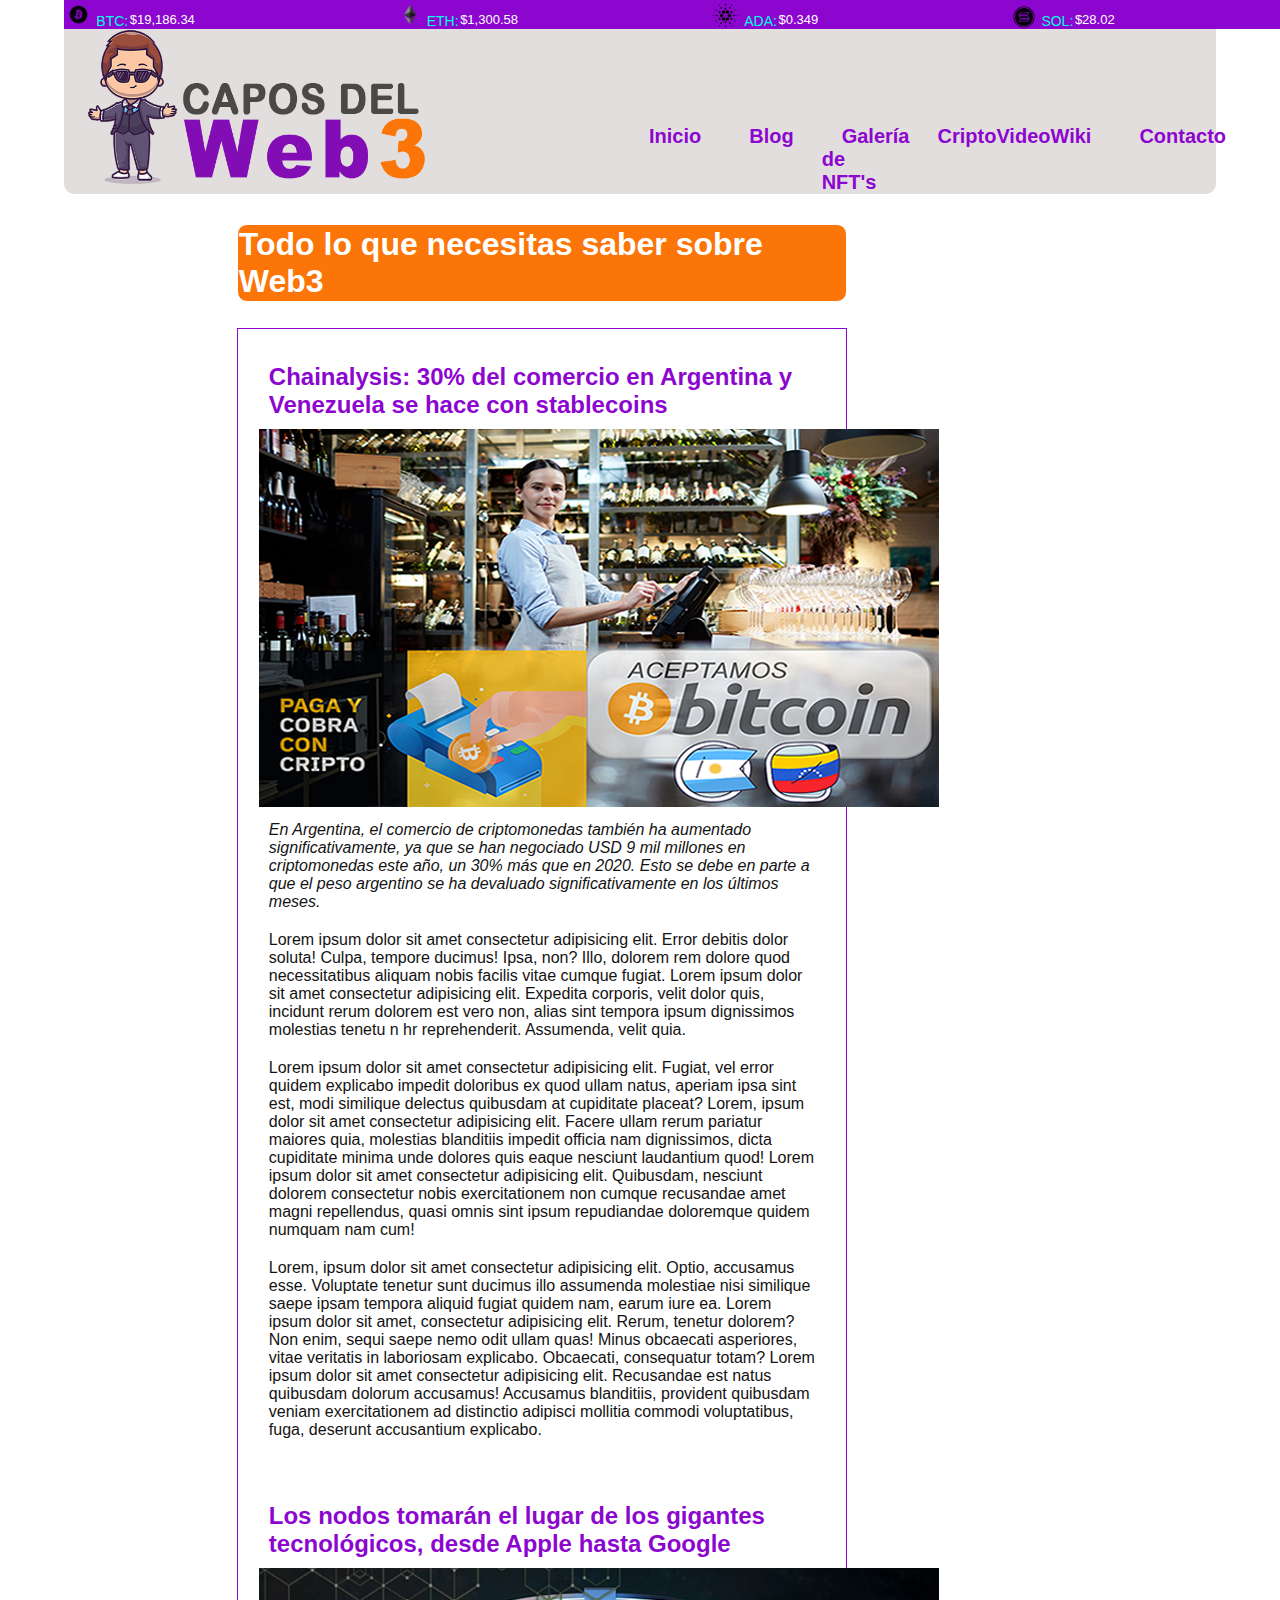
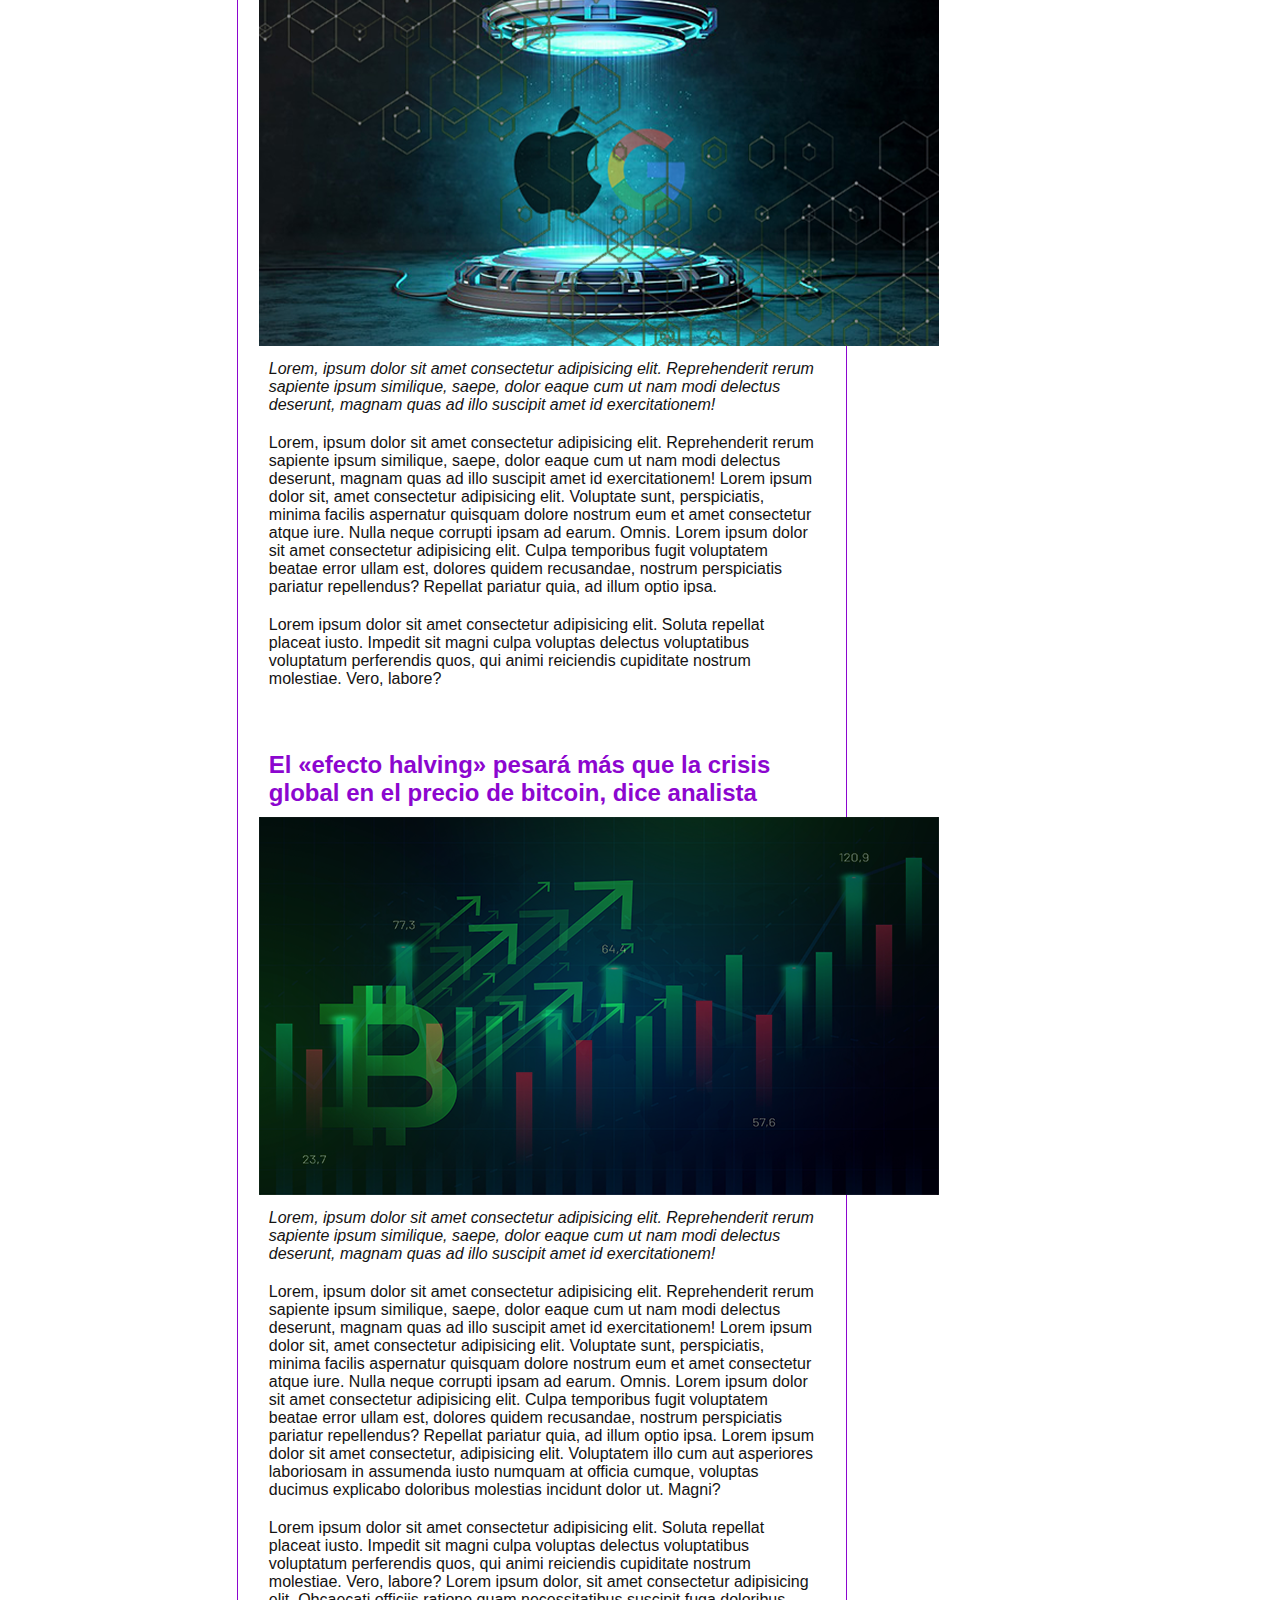
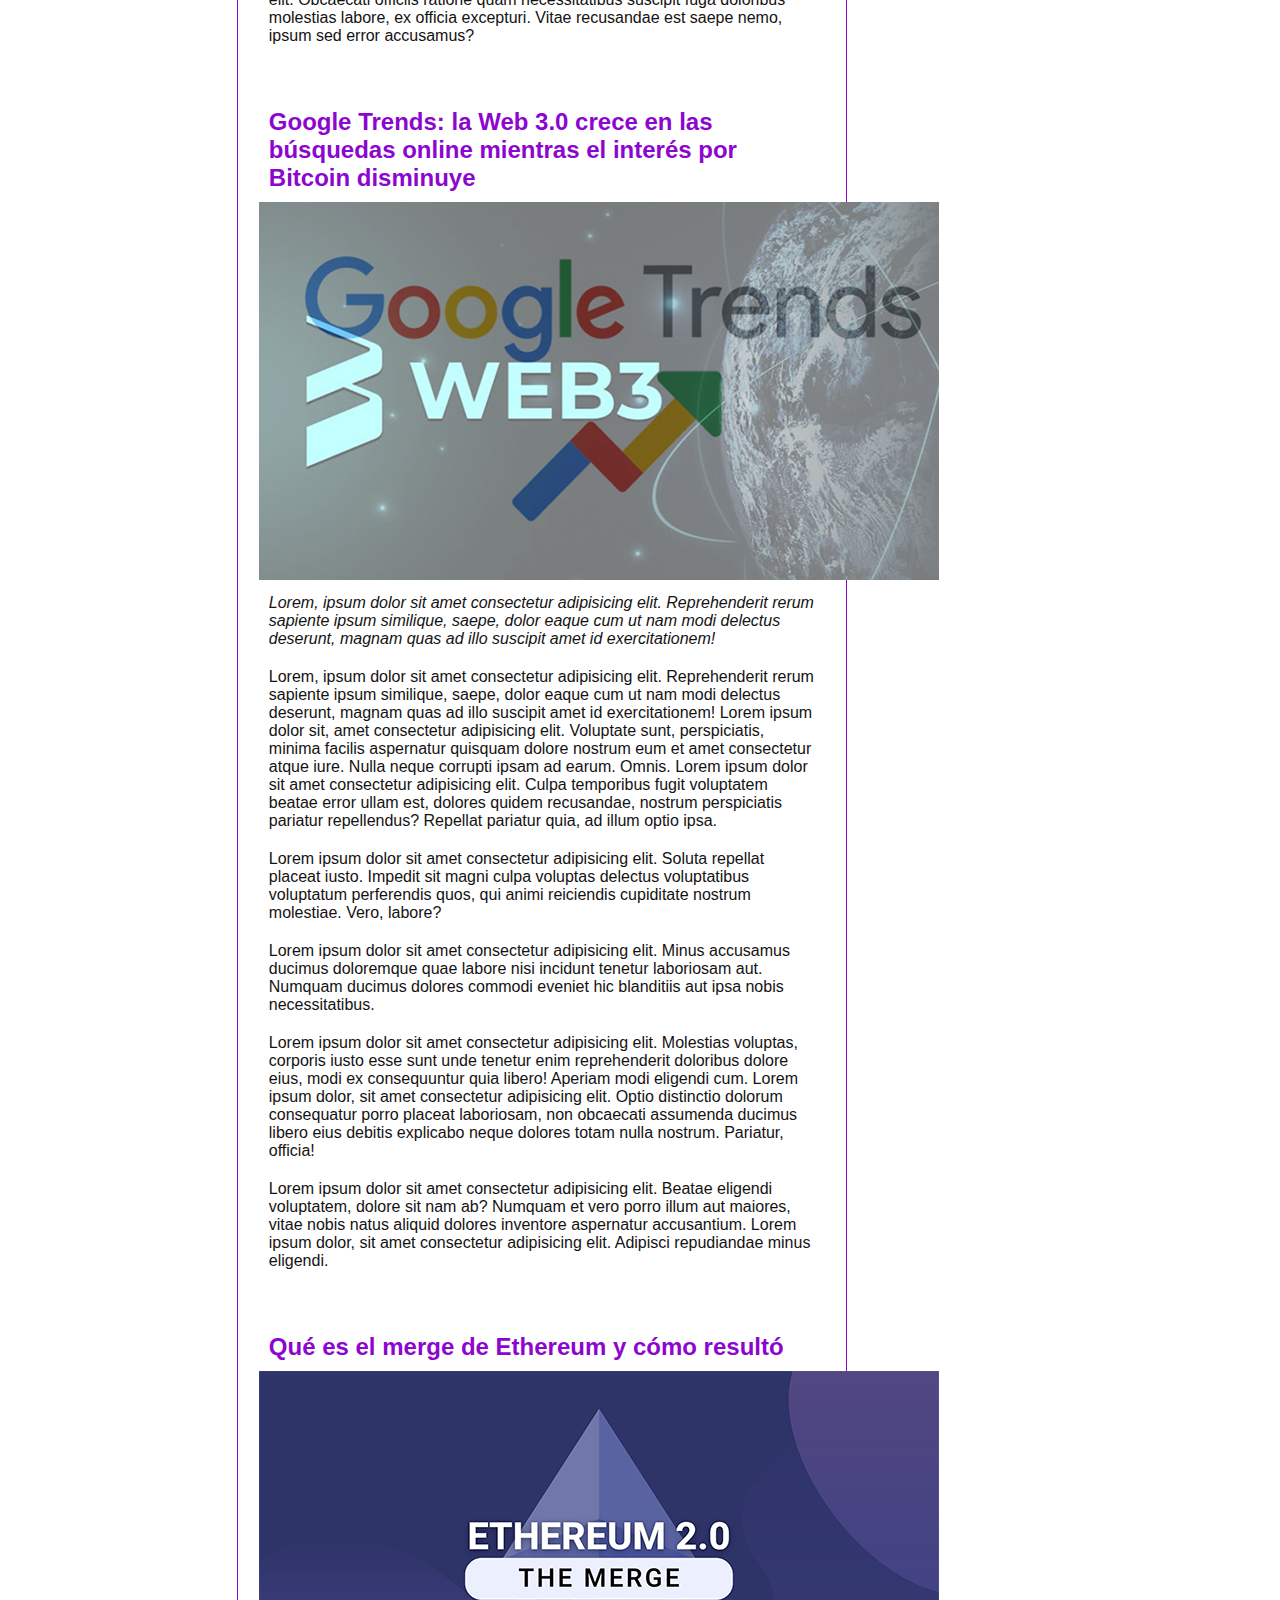
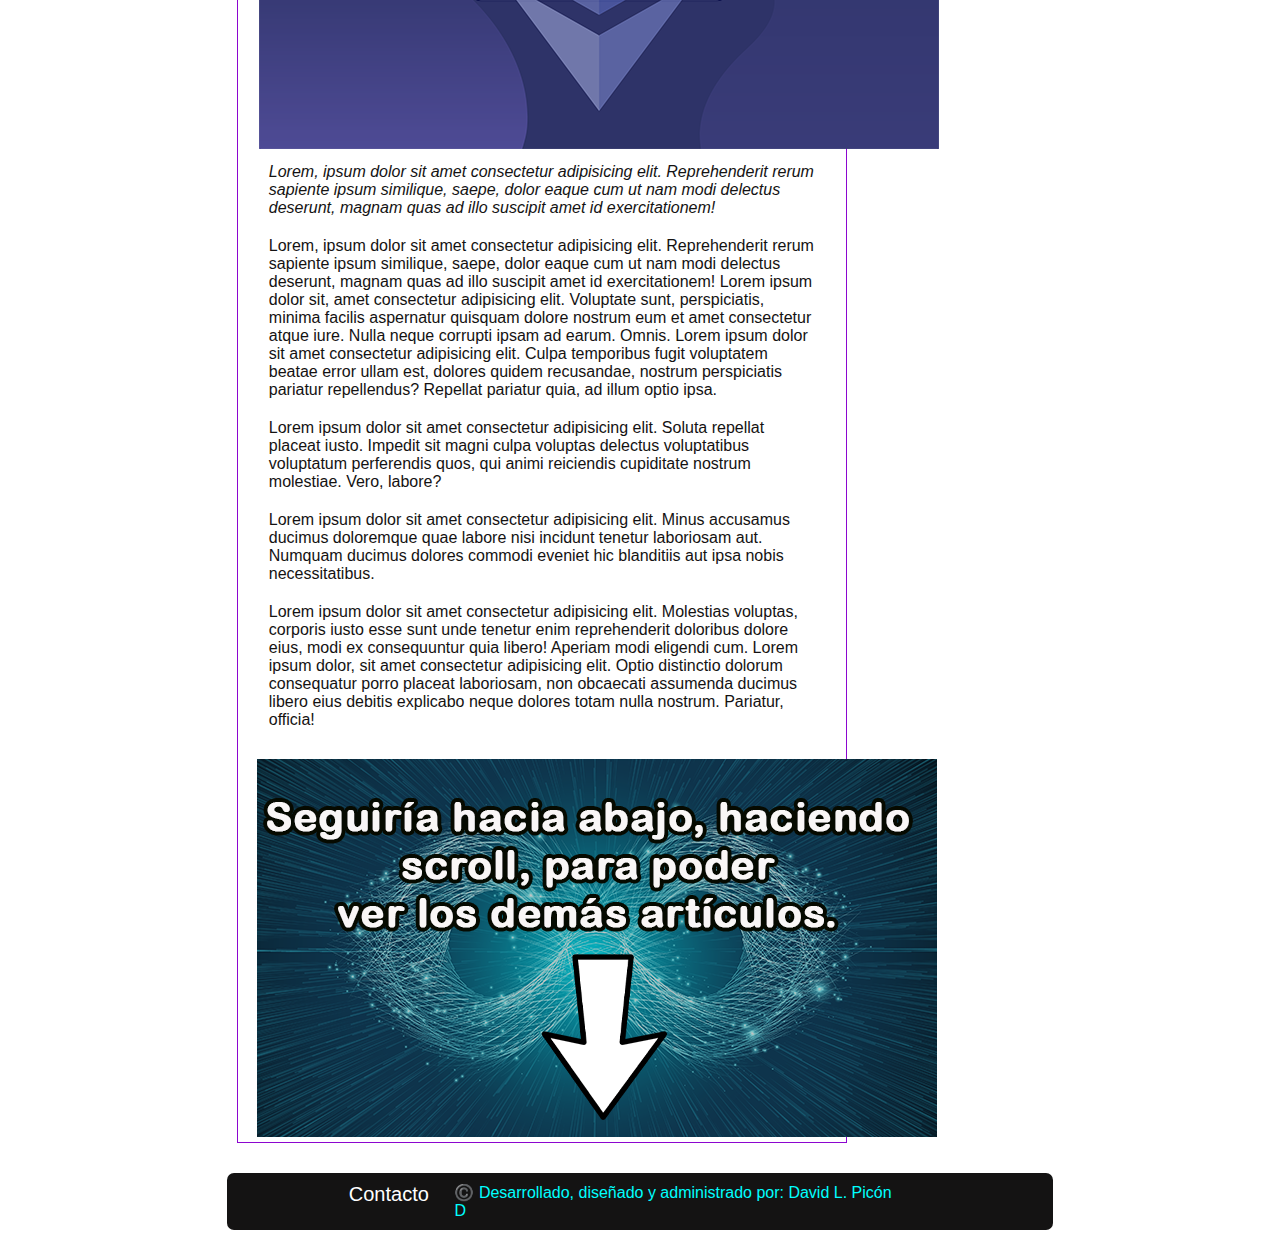
<file: pages/blog.html>
<!DOCTYPE html>
<html lang="en">
<head>
    <meta charset="UTF-8">
    <meta http-equiv="X-UA-Compatible" content="IE=edge">
    <meta name="viewport" content="width=device-width, initial-scale=1.0">
    <link rel="stylesheet" href="../css/styles.css">
    <link rel="icon" type="icon/png" href="img/capito master.png">
    <title><title>Capos del Web3: Blog</title></title>
</head>
<body>
    <header class="mainHeader">
        <div class="divHeader1">
            <ul class="ul">
                <img src="../img/bitcoin_logo_icon_181258.png" alt="Logo ETH" id="btc1">
                <a id="btcCap" href="https://coinmarketcap.com/currencies/bitcoin/">BTC:</a>
                <li class="li">$19,186.34</li>
                <img src="../img/Ethereum-Logo.wine.png" alt="Logo BTC" id="eth1">
                <a id="ethCap" href="https://coinmarketcap.com/currencies/ethereum/">ETH:</a>
                <li class="li">$1,300.58</li>
                <img src="../img/pngwing.com.png" alt="Logo ADA" id="cardano1">
                <a id="adaCap" href="https://coinmarketcap.com/currencies/cardano/">ADA:</a>
                <li class="li">$0.349</li>
                <img src="../img/solana1.png" alt="Logo SOL" id="sol1">
                <a id="solCap" href="https://coinmarketcap.com/currencies/solana/">SOL:</a>
                <li class="li">$28.02</li>
                <img src="../img/polygon-token.png" alt="Logo MATIC" id="matic1">
                <a id="maticCap" href="https://coinmarketcap.com/currencies/solana/">MATIC</a>
                <li class="li">$0.8299</li>
            </ul>
        </div>
        <section class="navSec">
            <img src="../img/capito master copia.png" alt="Logo de Capos del Web3" id="imgLogo">
            <nav class="nav">
                <ul class="luNav">
                    <li>
                        <a class="aNav" href="../index.html">Inicio</a>
                    </li>
                    <li>
                        <a class="aNav" href="blog.html">Blog</a>
                    </li>
                    <li>
                        <a class="aNav" href="galeriaDeNftS.html">Galería de NFT's</a>
                    </li>
                    <li>
                        <a class="aNav" href="criptoVideoWiki.html">CriptoVideoWiki</a>
                    </li>
                    <li>
                        <a class="aNav" href="contacto.html">Contacto</a>
                    </li>
                </ul>
            </nav>
        </section>
    </header>
    
        <div class="container">
            <header class="header">
                <h1>Todo lo que necesitas saber sobre Web3</h1>
            </header>
            <main class="content">               
                <article class="article">
                    <h2>
                        Chainalysis: 30% del comercio en Argentina y Venezuela se hace con stablecoins
                    </h2>
                    <img class="articleImage" src="../img/seAceptaBitcoinCopia113311.png" alt="Argentina y Venezuela a la cabeza del comercio con criptomonedas" id="CabezaCriptosImg">
                    <p class="argyVen">En Argentina, el comercio de criptomonedas también ha aumentado significativamente, ya que se han negociado USD 9 mil millones en criptomonedas este año, un 30% más que en 2020. Esto se debe en parte a que el peso argentino se ha devaluado significativamente en los últimos meses.</p>
                    <p class="pText"> 
                    Lorem ipsum dolor sit amet consectetur adipisicing elit. Error debitis dolor soluta! Culpa, tempore ducimus! Ipsa, non? Illo, dolorem rem dolore quod necessitatibus aliquam nobis facilis vitae cumque fugiat. Lorem ipsum dolor sit amet consectetur adipisicing elit. Expedita corporis, velit dolor quis, incidunt rerum dolorem est vero non, alias sint tempora ipsum dignissimos molestias tenetu  n hr reprehenderit. Assumenda, velit quia.  
                    </p>
                    <p class="pText">
                        Lorem ipsum dolor sit amet consectetur adipisicing elit. Fugiat, vel error quidem explicabo impedit doloribus ex quod ullam natus, aperiam ipsa sint est, modi similique delectus quibusdam at cupiditate placeat? Lorem, ipsum dolor sit amet consectetur adipisicing elit. Facere ullam rerum pariatur maiores quia, molestias blanditiis impedit officia nam dignissimos, dicta cupiditate minima unde dolores quis eaque nesciunt laudantium quod! Lorem ipsum dolor sit amet consectetur adipisicing elit. Quibusdam, nesciunt dolorem consectetur nobis exercitationem non cumque recusandae amet magni repellendus, quasi omnis sint ipsum repudiandae doloremque quidem numquam nam cum!
                    </p>
                    <p class="pText">
                        Lorem, ipsum dolor sit amet consectetur adipisicing elit. Optio, accusamus esse. Voluptate tenetur sunt ducimus illo assumenda molestiae nisi similique saepe ipsam tempora aliquid fugiat quidem nam, earum iure ea. Lorem ipsum dolor sit amet, consectetur adipisicing elit. Rerum, tenetur dolorem? Non enim, sequi saepe nemo odit ullam quas! Minus obcaecati asperiores, vitae veritatis in laboriosam explicabo. Obcaecati, consequatur totam? Lorem ipsum dolor sit amet consectetur adipisicing elit. Recusandae est natus quibusdam dolorum accusamus! Accusamus blanditiis, provident quibusdam veniam exercitationem ad distinctio adipisci mollitia commodi voluptatibus, fuga, deserunt accusantium explicabo.
                    </p>
                </article>
                <article class="article">
                    <h2 class="article"> <a class="article" href="https://es.cointelegraph.com/news/nodes-are-going-to-dethrone-tech-giants-from-apple-to-google">Los nodos tomarán el lugar de los gigantes tecnológicos, desde Apple hasta Google</a>
                    </h2>
                    <img class="articleImage" src="../img/nodosDestronanGoogleYApple1Copia.png" alt="Nodos Son Libertad">
                    <p class="argyVen">Lorem, ipsum dolor sit amet consectetur adipisicing elit. Reprehenderit rerum sapiente ipsum similique, saepe, dolor eaque cum ut nam modi delectus deserunt, magnam quas ad illo suscipit amet id exercitationem!</p>
                    <p class="pText">Lorem, ipsum dolor sit amet consectetur adipisicing elit. Reprehenderit rerum sapiente ipsum similique, saepe, dolor eaque cum ut nam modi delectus deserunt, magnam quas ad illo suscipit amet id exercitationem! Lorem ipsum dolor sit, amet consectetur adipisicing elit. Voluptate sunt, perspiciatis, minima facilis aspernatur quisquam dolore nostrum eum et amet consectetur atque iure. Nulla neque corrupti ipsam ad earum. Omnis. Lorem ipsum dolor sit amet consectetur adipisicing elit. Culpa temporibus fugit voluptatem beatae error ullam est, dolores quidem recusandae, nostrum perspiciatis pariatur repellendus? Repellat pariatur quia, ad illum optio ipsa.</p>
                    <p class="pText">
                        Lorem ipsum dolor sit amet consectetur adipisicing elit. Soluta repellat placeat iusto. Impedit sit magni culpa voluptas delectus voluptatibus voluptatum perferendis quos, qui animi reiciendis cupiditate nostrum molestiae. Vero, labore?
                    </p>
                </article>
                <article class="article">
                    <h2 class="article">
                        El «efecto halving» pesará más que la crisis global en el precio de bitcoin, dice analista
                    </h2>
                    <img class="articleImage" src="../img/btcHalving33 copia.png" alt="Efecto Halving">
                    <p class="argyVen">Lorem, ipsum dolor sit amet consectetur adipisicing elit. Reprehenderit rerum sapiente ipsum similique, saepe, dolor eaque cum ut nam modi delectus deserunt, magnam quas ad illo suscipit amet id exercitationem!</p>
                    <p class="pText">Lorem, ipsum dolor sit amet consectetur adipisicing elit. Reprehenderit rerum sapiente ipsum similique, saepe, dolor eaque cum ut nam modi delectus deserunt, magnam quas ad illo suscipit amet id exercitationem! Lorem ipsum dolor sit, amet consectetur adipisicing elit. Voluptate sunt, perspiciatis, minima facilis aspernatur quisquam dolore nostrum eum et amet consectetur atque iure. Nulla neque corrupti ipsam ad earum. Omnis. Lorem ipsum dolor sit amet consectetur adipisicing elit. Culpa temporibus fugit voluptatem beatae error ullam est, dolores quidem recusandae, nostrum perspiciatis pariatur repellendus? Repellat pariatur quia, ad illum optio ipsa. Lorem ipsum dolor sit amet consectetur, adipisicing elit. Voluptatem illo cum aut asperiores laboriosam in assumenda iusto numquam at officia cumque, voluptas ducimus explicabo doloribus molestias incidunt dolor ut. Magni?</p>
                    <p class="pText">
                        Lorem ipsum dolor sit amet consectetur adipisicing elit. Soluta repellat placeat iusto. Impedit sit magni culpa voluptas delectus voluptatibus voluptatum perferendis quos, qui animi reiciendis cupiditate nostrum molestiae. Vero, labore? Lorem ipsum dolor, sit amet consectetur adipisicing elit. Obcaecati officiis ratione quam necessitatibus suscipit fuga doloribus molestias labore, ex officia excepturi. Vitae recusandae est saepe nemo, ipsum sed error accusamus?
                    </p>
                </article>
                <article class="article">
                    <h2 class="article">Google Trends: la Web 3.0 crece en las búsquedas online mientras el interés por Bitcoin disminuye</h2>
                    <img class="articleImage" src="../img/gTrendsCopia.png" alt="Web3 aumenta búsquedas en Google">
                    <p class="argyVen">Lorem, ipsum dolor sit amet consectetur adipisicing elit. Reprehenderit rerum sapiente ipsum similique, saepe, dolor eaque cum ut nam modi delectus deserunt, magnam quas ad illo suscipit amet id exercitationem!</p>
                    <p class="pText">Lorem, ipsum dolor sit amet consectetur adipisicing elit. Reprehenderit rerum sapiente ipsum similique, saepe, dolor eaque cum ut nam modi delectus deserunt, magnam quas ad illo suscipit amet id exercitationem! Lorem ipsum dolor sit, amet consectetur adipisicing elit. Voluptate sunt, perspiciatis, minima facilis aspernatur quisquam dolore nostrum eum et amet consectetur atque iure. Nulla neque corrupti ipsam ad earum. Omnis. Lorem ipsum dolor sit amet consectetur adipisicing elit. Culpa temporibus fugit voluptatem beatae error ullam est, dolores quidem recusandae, nostrum perspiciatis pariatur repellendus? Repellat pariatur quia, ad illum optio ipsa.</p>
                    <p class="pText">
                        Lorem ipsum dolor sit amet consectetur adipisicing elit. Soluta repellat placeat iusto. Impedit sit magni culpa voluptas delectus voluptatibus voluptatum perferendis quos, qui animi reiciendis cupiditate nostrum molestiae. Vero, labore?
                    <p class="pText">
                        Lorem ipsum dolor sit amet consectetur adipisicing elit. Minus accusamus ducimus doloremque quae labore nisi incidunt tenetur laboriosam aut. Numquam ducimus dolores commodi eveniet hic blanditiis aut ipsa nobis necessitatibus.
                    </p>
                    <p class="pText">
                        Lorem ipsum dolor sit amet consectetur adipisicing elit. Molestias voluptas, corporis iusto esse sunt unde tenetur enim reprehenderit doloribus dolore eius, modi ex consequuntur quia libero! Aperiam modi eligendi cum. Lorem ipsum dolor, sit amet consectetur adipisicing elit. Optio distinctio dolorum consequatur porro placeat laboriosam, non obcaecati assumenda ducimus libero eius debitis explicabo neque dolores totam nulla nostrum. Pariatur, officia!
                    </p>

                    <p class="pText">
                        Lorem ipsum dolor sit amet consectetur adipisicing elit. Beatae eligendi voluptatem, dolore sit nam ab? Numquam et vero porro illum aut maiores, vitae nobis natus aliquid dolores inventore aspernatur accusantium. Lorem ipsum dolor, sit amet consectetur adipisicing elit. Adipisci repudiandae minus eligendi.
                    </p>
                </article>
                <article class="article">
                    <h2 class="article">
                        Qué es el merge de Ethereum y cómo resultó
                    </h2>
                    <img class="articleImage" src="../img/ethereum-2-the-merge-transition.png" alt="Ethereum Merge">
                    <p class="argyVen">Lorem, ipsum dolor sit amet consectetur adipisicing elit. Reprehenderit rerum sapiente ipsum similique, saepe, dolor eaque cum ut nam modi delectus deserunt, magnam quas ad illo suscipit amet id exercitationem!</p>
                    <p class="pText">Lorem, ipsum dolor sit amet consectetur adipisicing elit. Reprehenderit rerum sapiente ipsum similique, saepe, dolor eaque cum ut nam modi delectus deserunt, magnam quas ad illo suscipit amet id exercitationem! Lorem ipsum dolor sit, amet consectetur adipisicing elit. Voluptate sunt, perspiciatis, minima facilis aspernatur quisquam dolore nostrum eum et amet consectetur atque iure. Nulla neque corrupti ipsam ad earum. Omnis. Lorem ipsum dolor sit amet consectetur adipisicing elit. Culpa temporibus fugit voluptatem beatae error ullam est, dolores quidem recusandae, nostrum perspiciatis pariatur repellendus? Repellat pariatur quia, ad illum optio ipsa.</p>
                    <p class="pText">
                        Lorem ipsum dolor sit amet consectetur adipisicing elit. Soluta repellat placeat iusto. Impedit sit magni culpa voluptas delectus voluptatibus voluptatum perferendis quos, qui animi reiciendis cupiditate nostrum molestiae. Vero, labore?
                    <p class="pText">
                        Lorem ipsum dolor sit amet consectetur adipisicing elit. Minus accusamus ducimus doloremque quae labore nisi incidunt tenetur laboriosam aut. Numquam ducimus dolores commodi eveniet hic blanditiis aut ipsa nobis necessitatibus.
                    </p>
                    <p class="pText">
                        Lorem ipsum dolor sit amet consectetur adipisicing elit. Molestias voluptas, corporis iusto esse sunt unde tenetur enim reprehenderit doloribus dolore eius, modi ex consequuntur quia libero! Aperiam modi eligendi cum. Lorem ipsum dolor, sit amet consectetur adipisicing elit. Optio distinctio dolorum consequatur porro placeat laboriosam, non obcaecati assumenda ducimus libero eius debitis explicabo neque dolores totam nulla nostrum. Pariatur, officia!
                    </p>

                </article>
                <article>
                    <img id="paBajo" class="articleImage" src="../img/sigueHaciaAbajo11.png" alt="">
                </article>
            </main>
            <section>

            </section>
        </div>
            
    <footer class="footer">
        <a id="fContact" href="pages/contacto.html">Contacto</a> 
        <p id="davidLP" class="pFooter"> ©️ Desarrollado, diseñado y administrado por: David L. Picón D</p>
    </footer>
        </footer>
</body>

</html>
</file>
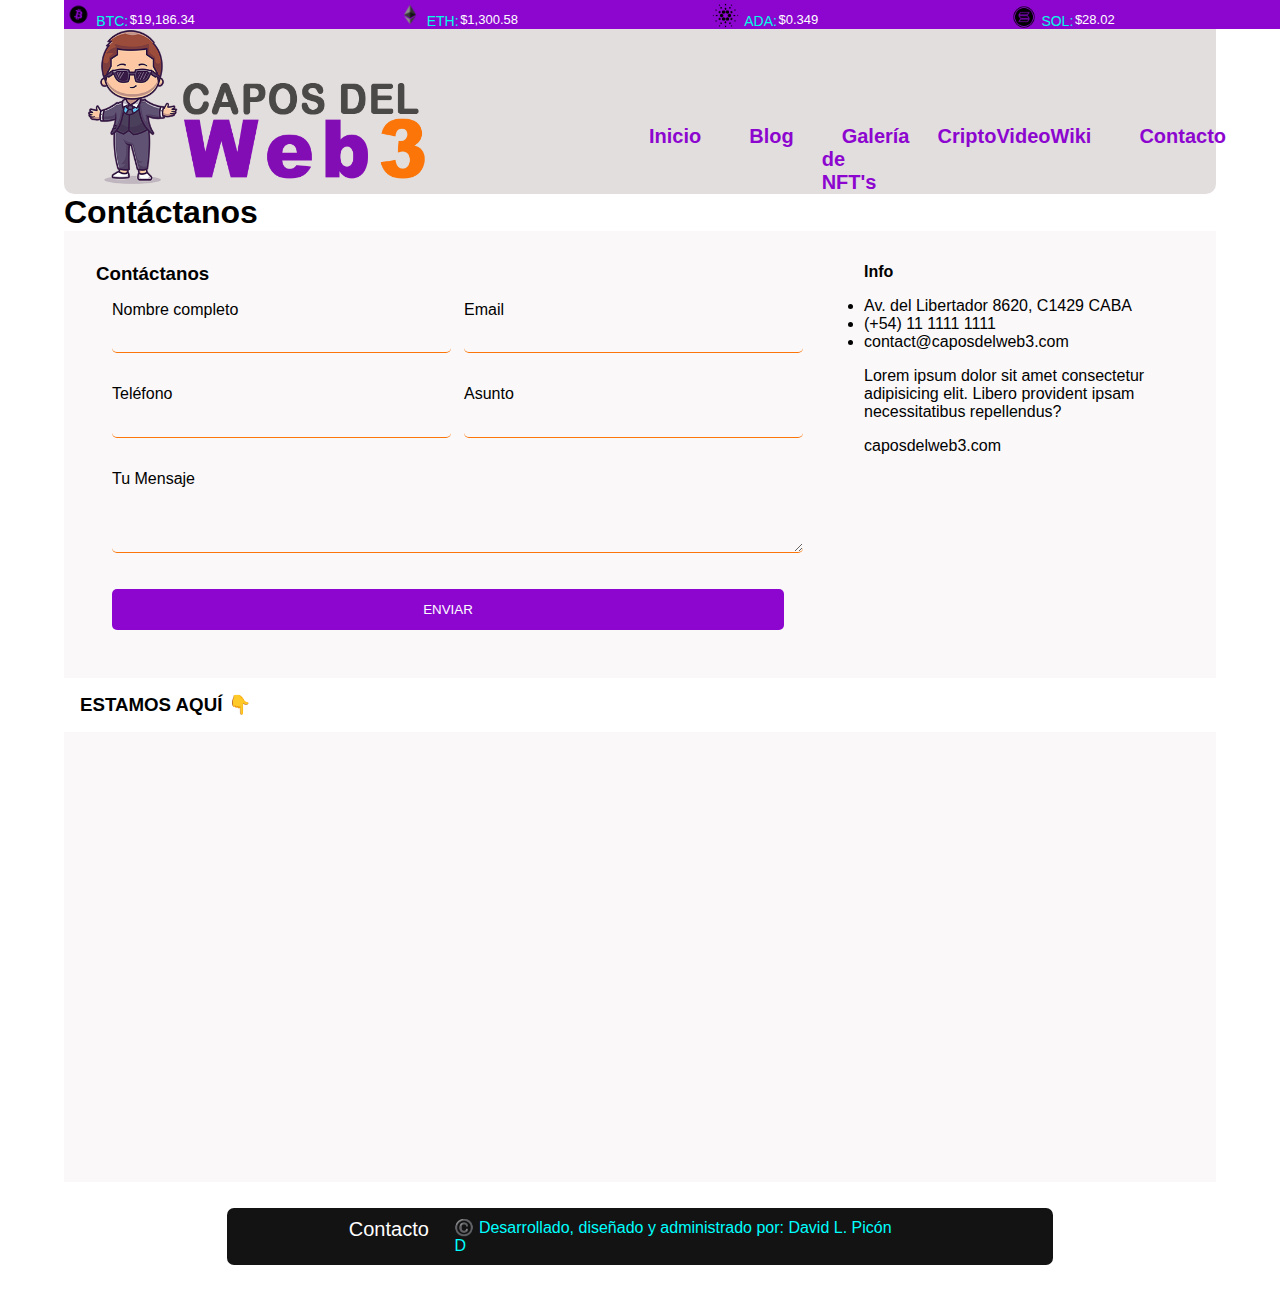
<file: pages/contacto.html>
<!DOCTYPE html>
<html lang="es">
<head>
    <meta charset="UTF-8">
    <meta http-equiv="X-UA-Compatible" content="IE=edge">
    <meta name="viewport" content="width=device-width, initial-scale=1.0">
    <link rel="stylesheet" href="../css/styles.css">
    <link rel="icon" type="icon/png" href="img/capito master.png">
    <title>Capos del Web3: Contacto</title>
</head>
<body>
    <header>
        <div class="divHeader1">
            <ul class="ul">
                <img src="../img/bitcoin_logo_icon_181258.png" alt="Logo ETH" id="btc1">
                <a id="btcCap" href="https://coinmarketcap.com/currencies/bitcoin/">BTC:</a>
                <li class="li">$19,186.34</li>
                <img src="../img/Ethereum-Logo.wine.png" alt="Logo BTC" id="eth1">
                <a id="ethCap" href="https://coinmarketcap.com/currencies/ethereum/">ETH:</a>
                <li class="li">$1,300.58</li>
                <img src="../img/pngwing.com.png" alt="Logo ADA" id="cardano1">
                <a id="adaCap" href="https://coinmarketcap.com/currencies/cardano/">ADA:</a>
                <li class="li">$0.349</li>
                <img src="../img/solana1.png" alt="Logo SOL" id="sol1">
                <a id="solCap" href="https://coinmarketcap.com/currencies/solana/">SOL:</a>
                <li class="li">$28.02</li>
                <img src="../img/polygon-token.png" alt="Logo MATIC" id="matic1">
                <a id="maticCap" href="https://coinmarketcap.com/currencies/solana/">MATIC</a>
                <li class="li">$0.8299</li>
            </ul>
        </div>
        <section class="navSec">
            <img src="../img/capito master copia.png" alt="Logo de Capos del Web3" id="imgLogo">
            <nav class="nav">
                <ul class="luNav">
                    <li>
                        <a class="aNav" href="../index.html">Inicio</a>
                    </li>
                    <li>
                        <a class="aNav" href="blog.html">Blog</a>
                    </li>
                    <li>
                        <a class="aNav" href="galeriaDeNftS.html">Galería de NFT's</a>
                    </li>
                    <li>
                        <a class="aNav" href="criptoVideoWiki.html">CriptoVideoWiki</a>
                    </li>
                    <li>
                        <a class="aNav" href="contacto.html">Contacto</a>
                    </li>
                </ul>
            </nav>
        </section>
    
        <div class="contentContact">

            <h1 class="CabeceraContact">Contáctanos</h1>
    
            <div class="contact-wrapper animated bounceInUp">
                <div class="contact-form">
                    <h3>Contáctanos</h3>
                    <form action="">
                        <p>
                            <label>Nombre completo</label>
                            <input type="text" name="fullname">
                        </p>
                        <p>
                            <label>Email</label>
                            <input type="email" name="email">
                        </p>
                        <p>
                            <label>Teléfono</label>
                            <input type="tel" name="phone">
                        </p>
                        <p>
                            <label>Asunto</label>
                            <input type="text" name="affair">
                        </p>
                        <p class="block">
                           <label>Tu Mensaje</label> 
                            <textarea name="message" rows="3"></textarea>
                        </p>
                        <p class="block">
                            <button>
                                Enviar
                            </button>
                        </p>
                    </form>
                </div>
                <div class="contact-info">
                    <h4>Info</h4>
                    <ul class=".ulC">
                        <li><i class="fas fa-map-marker-alt"></i> Av. del Libertador 8620, C1429 CABA</li>
                        <li><i class="fas fa-phone"></i> (+54) 11 1111 1111</li>
                        <li><i class="fas fa-envelope-open-text"></i> contact@caposdelweb3.com</li>
                    </ul>
                    <p>Lorem ipsum dolor sit amet consectetur adipisicing elit. Libero provident ipsam necessitatibus repellendus?</p>
                    <p>caposdelweb3.com</p>
                </div>
            </div>
    
        </div>
        <h3 class="here">ESTAMOS AQUÍ 👇</h3>
        <div class="contentContact">
            <iframe class="map" src="https://www.google.com/maps/embed?pb=!1m18!1m12!1m3!1d52594.17197344574!2d-58.5074895916211!3d-34.52478856366048!2m3!1f0!2f0!3f0!3m2!1i1024!2i768!4f13.1!3m3!1m2!1s0x95bcb7ab99004b1f%3A0x2da179aed9a40944!2sHIT%20Libertador!5e0!3m2!1ses-419!2sar!4v1666845975946!5m2!1ses-419!2sar" width="600" height="450" style="border:0;" allowfullscreen="" loading="lazy" referrerpolicy="no-referrer-when-downgrade"></iframe>
        </div>
    <footer class="footer">
        <a id="fContact" href="pages/contacto.html">Contacto</a> 
        <p id="davidLP" class="pFooter"> ©️ Desarrollado, diseñado y administrado por: David L. Picón D</p>
    </footer>

</body>
</html>
</file>
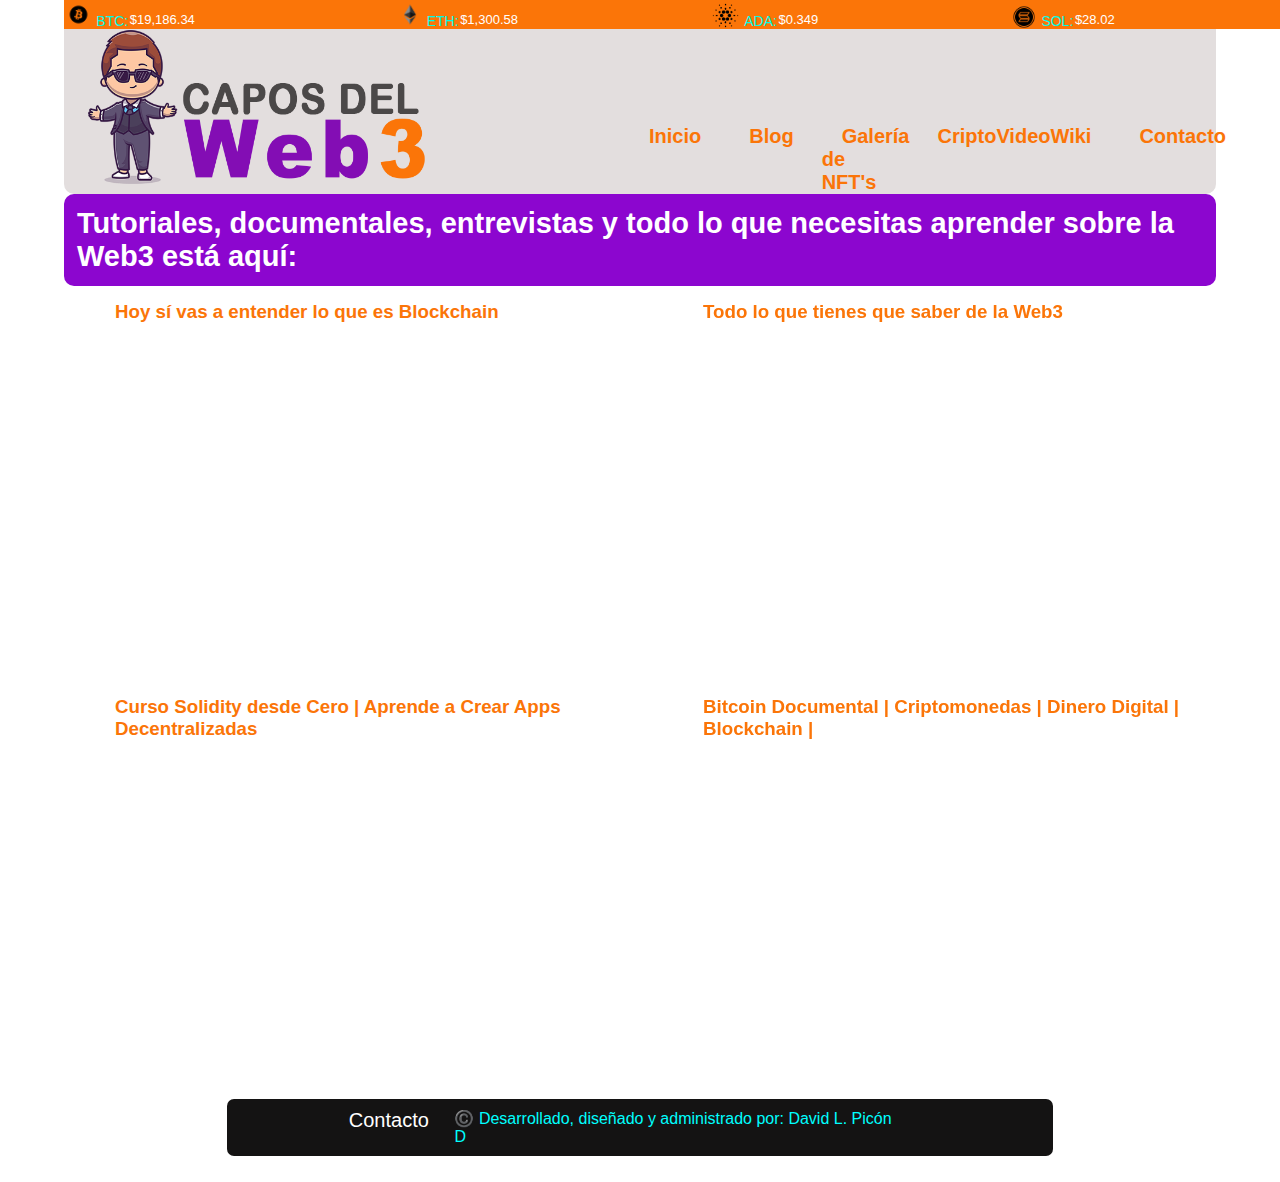
<file: pages/criptoVideoWiki.html>
<!DOCTYPE html>
<html lang="es">
<head>
    <meta charset="UTF-8">
    <meta http-equiv="X-UA-Compatible" content="IE=edge">
    <meta name="viewport" content="width=device-width, initial-scale=1.0">
    <link rel="stylesheet" href="../css/styles.css">
    <link rel="icon" type="icon/png" href="img/capito master.png">
    <title>Capos del Web3: CriptoVideoWiki</title>
</head>
<body>
    <header>
        <div class="divHeader33">
            <ul class="ul33">
                <img src="../img/bitcoin_logo_icon_181258.png" alt="Logo ETH" id="btc1">
                <a id="btcCap" href="https://coinmarketcap.com/currencies/bitcoin/">BTC:</a>
                <li class="li33">$19,186.34</li>
                <img src="../img/Ethereum-Logo.wine.png" alt="Logo BTC" id="eth1">
                <a id="ethCap" href="https://coinmarketcap.com/currencies/ethereum/">ETH:</a>
                <li class="li33">$1,300.58</li>
                <img src="../img/pngwing.com.png" alt="Logo ADA" id="cardano1">
                <a id="adaCap" href="https://coinmarketcap.com/currencies/cardano/">ADA:</a>
                <li class="li33">$0.349</li>
                <img src="../img/solana1.png" alt="Logo SOL" id="sol1">
                <a id="solCap" href="https://coinmarketcap.com/currencies/solana/">SOL:</a>
                <li class="li33">$28.02</li>
                <img src="../img/polygon-token.png" alt="Logo MATIC" id="matic1">
                <a id="maticCap" href="https://coinmarketcap.com/currencies/solana/">MATIC</a>
                <li class="li33">$0.8299</li>
            </ul>
        </div>
        <section class="navSec33">
            <img src="../img/capito master copia.png" alt="Logo de Capos del Web3" id="imgLogo">
            <nav class="nav33">
                <ul class="luNav33">
                    <li>
                        <a class="aNav33" href="../index.html">Inicio</a>
                    </li>
                    <li>
                        <a class="aNav33" href="blog.html">Blog</a>
                    </li>
                    <li>
                        <a class="aNav33" href="galeriaDeNftS.html">Galería de NFT's</a>
                    </li>
                    <li>
                        <a class="aNav33" href="criptoVideoWiki.html">CriptoVideoWiki</a>
                    </li>
                    <li>
                        <a class="aNav33" href="contacto.html">Contacto</a>
                    </li>
                </ul>
            </nav>
        </section>
    </header>
    <h1 class="wikiContent33">Tutoriales, documentales, entrevistas y todo lo que necesitas aprender sobre la Web3 está aquí:</h1>

    <main class="gridContainer">
        <div class="gridItem">
            <h3 class="h3">Hoy sí vas a entender lo que es Blockchain</h3>
            <iframe class="videoWiki" width="560" height="315" src="https://www.youtube.com/embed/V9Kr2SujqHw" title="YouTube video player" frameborder="0" allow="accelerometer; autoplay; clipboard-write; encrypted-media; gyroscope; picture-in-picture" allowfullscreen></iframe>
        </div>
        <div class="gridItem">
            <h3 class="h3">Todo lo que tienes que saber de la Web3</h3>
            <iframe class="videoWiki" width="560" height="315" src="https://www.youtube.com/embed/YtoFuKTsCw0" title="YouTube video player" frameborder="0" allow="accelerometer; autoplay; clipboard-write; encrypted-media; gyroscope; picture-in-picture" allowfullscreen></iframe>
        </div>
        <div class="gridItem">
            <h3 class="h3">Curso Solidity desde Cero | Aprende a Crear Apps Decentralizadas</h3>
            <iframe class="videoWiki" width="560" height="315" src="https://www.youtube.com/embed/L22TCRpWZwg" title="YouTube video player" frameborder="0" allow="accelerometer; autoplay; clipboard-write; encrypted-media; gyroscope; picture-in-picture" allowfullscreen></iframe>
        </div>
        <div class="gridItem">
            <h3 class="h3">Bitcoin Documental | Criptomonedas | Dinero Digital | Blockchain |</h3>
            <iframe class="videoWiki" width="560" height="315" src="https://www.youtube.com/embed/RK_pv8gqx6M" title="YouTube video player" frameborder="0" allow="accelerometer; autoplay; clipboard-write; encrypted-media; gyroscope; picture-in-picture" allowfullscreen></iframe>
        </div>
        
    </main>

    <footer class="footer">
        <a id="fContact" href="pages/contacto.html">Contacto</a> 
        <p id="davidLP" class="pFooter"> ©️ Desarrollado, diseñado y administrado por: David L. Picón D</p>
    </footer>
</body>
</html>
</file>
<file: css/styles.css>
* {
    margin: 0;
    padding: 0;
}

html {
    font-family: Arial, Helvetica, sans-serif;
}

.divHeader1 {
    background-color: rgb(140, 6, 207);
    display: flex; 
    text-decoration: none;
    position: fixed;
    width: 86.91rem;
}

.ul {
    display: flex;
    flex-direction: row;
    align-items: flex-end;
    color: rgb(253, 254, 254);
    
}

.li {
    margin: 0.1rem;
    list-style: none;
    font-size: small;
    justify-content: space-between;
    padding-right: 12rem;  
    color: rgb(255, 255, 255);        
}

#btc1 {
    margin-top: -5px;
    width: 1.8rem;
    margin-right: 3.5px;
}

#btcCap {
    text-decoration: none;
    font-size: 14px;
    color: rgb(4, 251, 230);
}

#eth1 {
    width: 2.7rem;
    margin-right: -5px;
}

#ethCap {
    text-decoration: none;
    font-size: 14px;
    color: rgb(4, 251, 230);
}

#cardano1 {
    width: 1.7rem;
    margin-right: 5.5px;
}

#adaCap {
    text-decoration: none;
    font-size: 14px;
    color: rgb(4, 251, 230);
}

#sol1 {
    width: 1.5rem;
    margin-right: 5.5px;
}

#solCap {
    text-decoration: none;
    font-size: 14px;
    color: rgb(4, 251, 230);
}

#matic1 {
    width: 1.3rem;
    margin-right: 5.5px;
}

#maticCap {
    text-decoration: none;
    font-size: 14px;
    color: rgb(4, 251, 230);
}

#precioMatic {
    display: flex;
    margin-top: 0.1px;
    flex-direction: row;
    margin-right: 5.5px;
}


/*AQUÍ COMIENZA EL NAV*/

#imgLogo {
    margin-top: 1rem;
    width: 25rem;
    margin-right: 35px;
}

.navSec {
    display: flex;
    margin-top: 0px;
    background-color: rgb(227, 222, 222);
    border-radius: 10px;
}

.nav {
    display: flex;
    flex-direction: row;  
    border-radius: 10px; 
    margin-left: 130px; 
    margin-top: 5.2rem;  
}

.luNav {
    display: flex;
    text-decoration: none;
    list-style: none;  
    gap: 0.5rem;  
    margin-top: 2.6rem;
}

.aNav {
    text-decoration: none;
    justify-content: space-between;
    padding: 20px;
    color: rgb(140, 6, 207);
    border-radius: 10px; 
    font-weight: bolder;
    font-size: 20px;
}

.aNav:hover {
    background-color: #FB7508;
    border-radius: 10px; 
    color: aliceblue;
}

/*AQUÍ COMIENZA EL BLOQUE PRINCIPAL (MAIN)*/

/*Tamaño de las imagenes*/

.pText {
    color: rgb(20, 18, 18);
}

.articleImage {
    height: auto;
    width: auto;
    max-height: 378px;
    max-width: 680px;
}

.asaidImage {
    height: auto;
    width: auto;
    max-height: 150px;
    max-width: 250px;
    border-radius: 10px
}

.container {
    background: #fff;
    width: 70%;
    max-width: 1000;
    margin: 1.9em auto;

    display: grid;
    gap: 1.6em;
    grid-template-columns: repeat(4, 1fr);

}

.article {
    text-decoration: none;
    color: rgb(140, 6, 207);
}

.article:hover {
    color: #FB7508;
}

.content > .article {
    justify-content: center;
    padding: 20px;
    margin-top: 3px;
    
}

.content > article h2,
.content > article p {
    padding: 10px;
}

.container > .header,
.container > .content,
.container > .sidebar,
.container > div {
    background: #fff;
    padding: 1px;
    color: rgb(140, 6, 207);
    border: 1px solid ;
    margin-right: -12px;
}

.container .header {
    grid-column: 1/4;
    background: #FB7508;
    color: #ffffff;
    border-radius: 10px;
}

.container > .content {
    grid-column: span 3;
}

.footer {
    background: #141313;
    color: #fff;
    padding: 10px;
    width: 70%;
    max-width: 1000;
    margin: 1.6em auto;
    border-radius: 7px;

    display: grid;
    gap: 1.6em;
    grid-template-columns: repeat(4, 1fr);
    grid-column: span 3;
}

.footer > .pFooter {
    grid-column: span 3;
}

#davidLP {  
    color: aqua;
    align-self: flex-end;
    justify-self: flex-end;
    margin-right: 9rem;
}



#fContact {
    text-decoration: none;
    color: #fff;
    font-size: 20px;
    margin-left: 7rem;
}

.divContact {
    justify-content: flex-start;
    align-self: center;
}

#fContact:hover {
    color: #FB7508;
}

.argyVen {
    font-style:italic;
    color: #141313;
}

#paBajo {
    margin-left: 18.5px;
}

/*FORMULARIO*/

.contact-wrapper {
    box-shadow: 0 0 20px 0 #fff;
}

.contact-wrapper > * {
    padding: 1em;
}

.contact-form {
    background: #faf8f8;
}

.contact-form form {
    display: grid;
    grid-template-columns: 1fr 1fr;
}

.contact-form form label {
    display: block;
}

.contact-form form p {
    margin: 0;
    padding: 1em;
}

.contact-form form .block {
    grid-column: 1 / 3;
}

.contact-form form button,
.contact-form form input,
.contact-form form textarea {
    width: 100%;
    padding: .7em;
    border: none;
    background: none;
    outline: 0;
    color: #fff;
    border-bottom: 1px solid  #FB7508;
    border-radius: 5px;
}

.contact-form form button {
    background:  rgb(140, 6, 207);
    border: 0;
    text-transform: uppercase;
    padding: 1em;
}

.contact-form form button:hover,
.contact-form form button:focus {
    background:  #FB7508;
    color: #fff;
    transition: background-color 1s ease-out;
    outline: 0;
    border-radius: 5px;
}

/* CONTACT INFO */
.contact-info {
    background: #faf8f8;
}

.contact-info h4, .contact-info ul, .contact-info p {
    text-align: center;
    margin: 0 0 1rem 0;
}

/* LARGE SIZE */
@media(min-width: 600px) {
    body {
        padding: 0 4em;
    }
    .contact-wrapper {
        display: grid;
        grid-template-columns: 2fr 1fr;
    }
    .contact-wrapper > * {
        padding: 2em;
    }
    .contact-info h4,
    .contact-info ul,
    .contact-info p {
        text-align: left;
    }
}

.here {
    padding: 1rem;
}

.map {    
    display: flex;
    grid-column: 1 / 3;
    width: 100%;
    background: #faf8f8;
    grid-template-columns: 1fr 1fr;
}

/*GALERÍA*/

.containerGal {
    background: #fff;
    width: 70%;
    max-width: 1000;
    margin: 1.9em auto;

    display: grid;
    gap: 1.6em;
    grid-template-columns: repeat(3, 1fr);
}

.articleGal {
    text-decoration: none;
    color: rgb(140, 6, 207);
}

.articleGal:hover {
    color: #FB7508;
}

.contentGal > .articleGal {
    justify-content: center;
    padding: 20px;
    margin-top: 3px;
    
}

.contentGal > .articleGal h2,
.contentGal > .articleGal p {
    padding: 10px;
}

.containerGal > .headerGal,
.containerGal > .contentGal,
.containerGal > div {
    background: #fff;
    padding: 1px;
    color: rgb(140, 6, 207);
    border: 1px solid ;
    margin-right: -12px;
}

.containerGal .headerGal {
    grid-column: 1/4;
    background: #FB7508;
    color: #ffffff;
    border-radius: 10px;
}

.containerGal > .contentGal {
    grid-column: span 3;
}

/*GALERÍA*/

.gridItem:hover {
    filter: opacity(0.9);
    transform: scale(1.04);
}

.gridContainer {
    display: grid;
    grid-template-columns: repeat(auto-fill, minmax(520px, 1fr));
    grid-auto-rows: minmax(100px, auto); 
    gap: 1.5rem;
}

.h1Galery {
    padding: 13px;
    grid-column: 1/2;
    background: #FB7508;
    color: #ffffff;
    border-radius: 10px;
    text-align: center;
}



.pGalery {
    padding: 25px;
}

/*+Video*/

/*BARRA wikiVideo*/
.divHeader33 {
    background-color: #FB7508;
    display: flex; 
    text-decoration: none;
    position: fixed;
    width: 86.91rem;
}

.ul33 {
    display: flex;
    flex-direction: row;
    align-items: flex-end;
    color: rgb(253, 254, 254);
    
}

.li33 {
    margin: 0.1rem;
    list-style: none;
    font-size: small;
    justify-content: space-between;
    padding-right: 12rem;  
    color: rgb(255, 255, 255);
}

/*NAV wikiVideo*/

.navSec33 {
    display: flex;
    margin-top: 0px;
    background-color: rgb(227, 222, 222);
    border-radius: 10px;
}

.nav33 {
    display: flex;
    flex-direction: row;  
    border-radius: 10px; 
    margin-left: 130px; 
    margin-top: 5.2rem;  
}

.luNav33 {
    display: flex;
    text-decoration: none;
    list-style: none;  
    gap: 0.5rem;  
    margin-top: 2.6rem;
}

.aNav33 {
    text-decoration: none;
    justify-content: space-between;
    padding: 20px;
    color: #FB7508;
    border-radius: 10px; 
    font-weight: bolder;
    font-size: 20px;
}

.aNav33:hover {
    background-color: rgb(140, 6, 207);
    border-radius: 10px; 
    color: aliceblue;
}

.wikiContent33 {
    grid-column: 1/4;
    background:rgb(140, 6, 207);
    color: #ffffff;
    font-size: 29px;
    border-radius: 10px;
    padding: 13px;
}

.videoWiki {
    margin-left: 3.2rem;
    border-radius: 17px;
}

.h3 {
    margin-left: 36px; 
    padding: 15px; 
    color: #FB7508;
}

.h3:hover {
 color: rgb(140, 6, 207);
}
</file>
